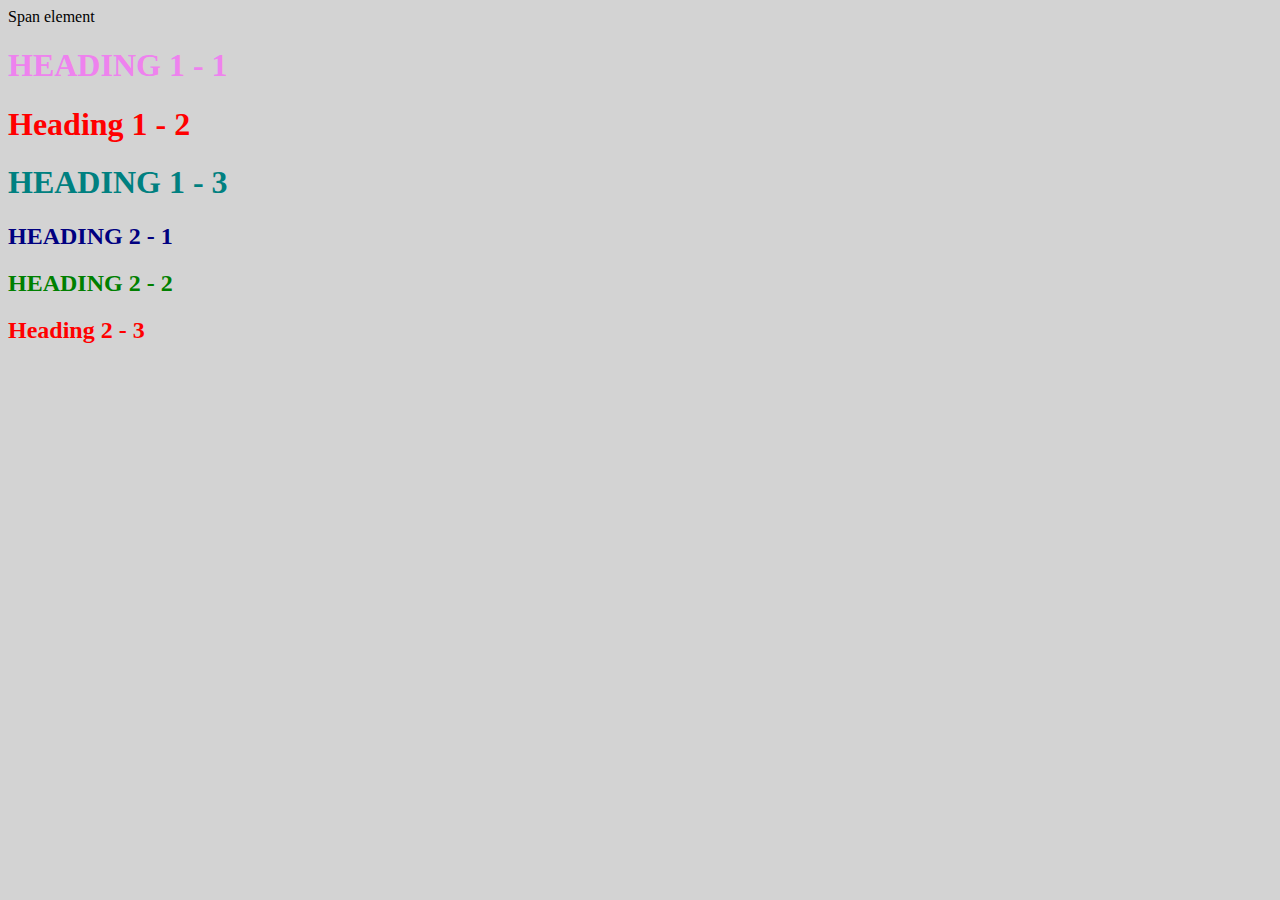
<file: style-test.html>
<!DOCTYPE html>
<html>
<head>
	<title>Style Test</title>
	<link rel="stylesheet" type="text/css" href="CSS/test.css">
</head>
<body>
	<span>Span element</span>
	<h1 class="uppercase"><span>Heading 1 - 1</span></h1>
	<h1 class="big">Heading 1 - 2</h1>
	<h1 class="uppercase">Heading 1 - 3</h1>
	<h2 class="big uppercase">Heading 2 - 1</h2>
	<h2 class="uppercase">Heading 2 - 2</h2>
	<h2 class="big">Heading 2 - 3</h2>


</body>
</html>
</file>
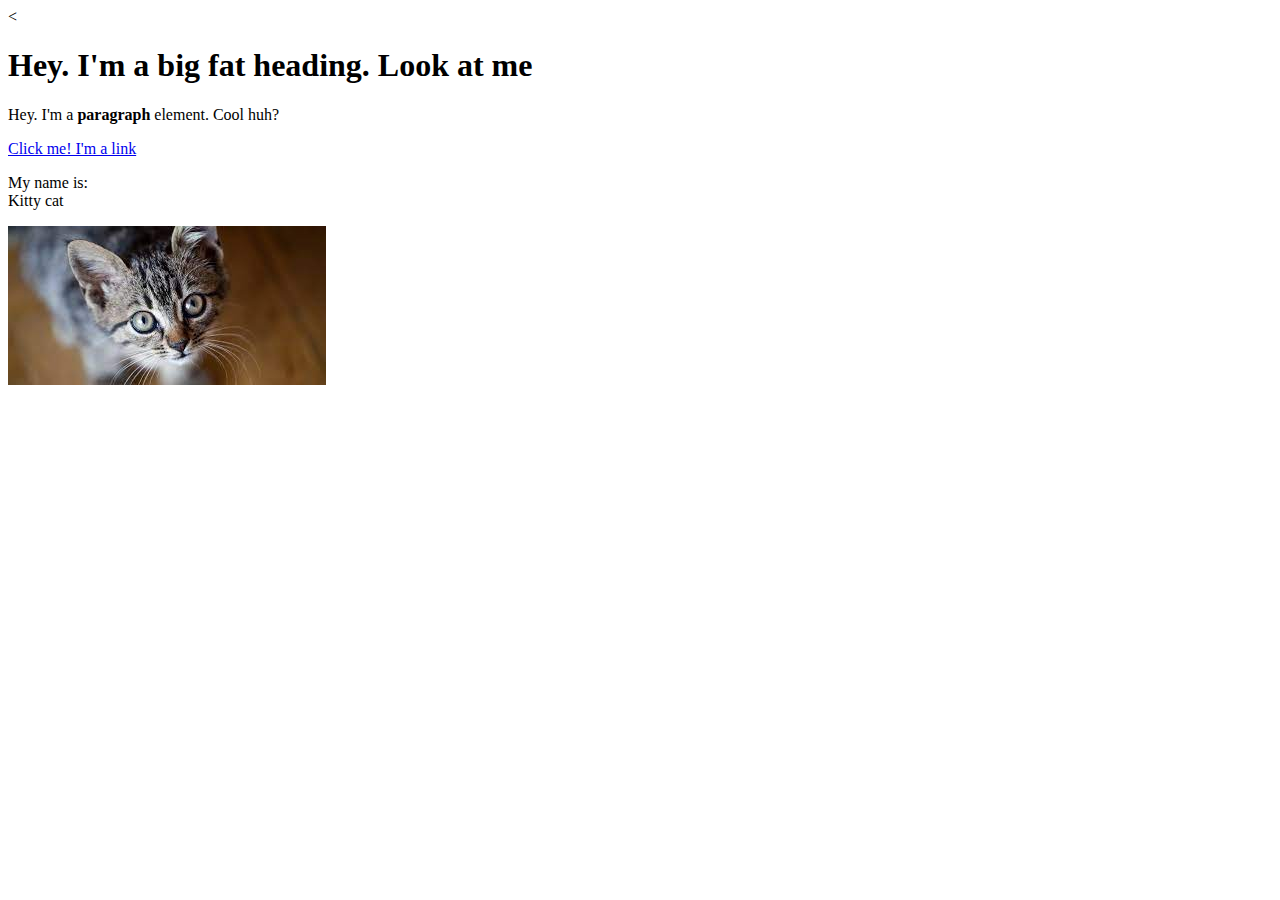
<file: test.html>
<!DOCTYPE html>
<<!DOCTYPE html>
<html>
<head>
	<title>Test Page</title>
</head>
<body>
	<h1>Hey. I'm a big fat heading. Look at me</h1>
	<p>Hey. I'm a <b>paragraph</b> element. Cool huh?</p>
	<a href="https://google.com" target="_blank" title="Let's go to Google">Click me! I'm a link</a>
	<p>My name is:<br>
	Kitty cat</p>
	<img src="[data-uri]">
</body>
</html>
</file>
<file: CSS/test.css>
body{
	background-color: lightgray;
}
		h1{
			front-size: 30px;
			color: teal;
		}

		h2{
			color: red;
			front-size:  20px;
		}

		h2{
			color: green;
		}

		.big{
			front-size: 40px;
			color: red;
		}

		.uppercase{
			text-transform: uppercase;
		}

		.big.uppercase{
			color: navy;
		}
		h1 span{
			color: violet;
		}
</file>
